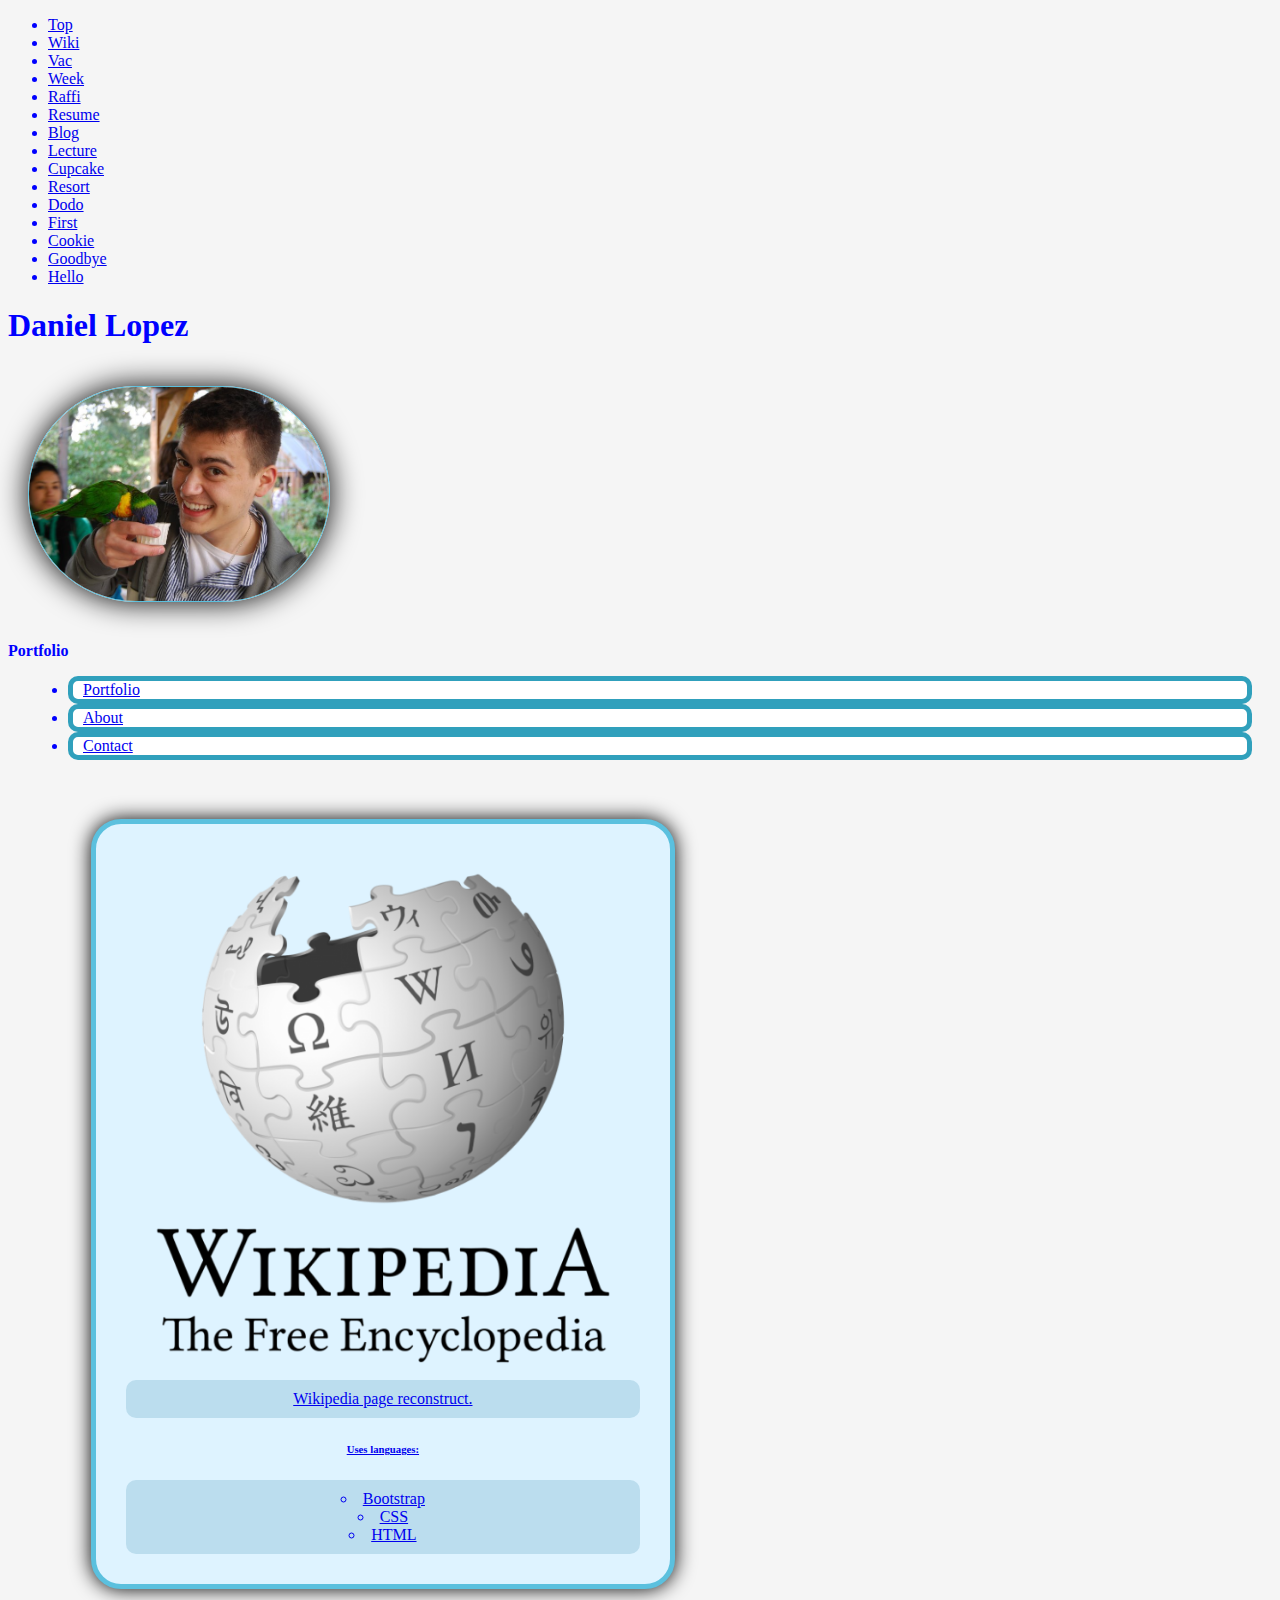
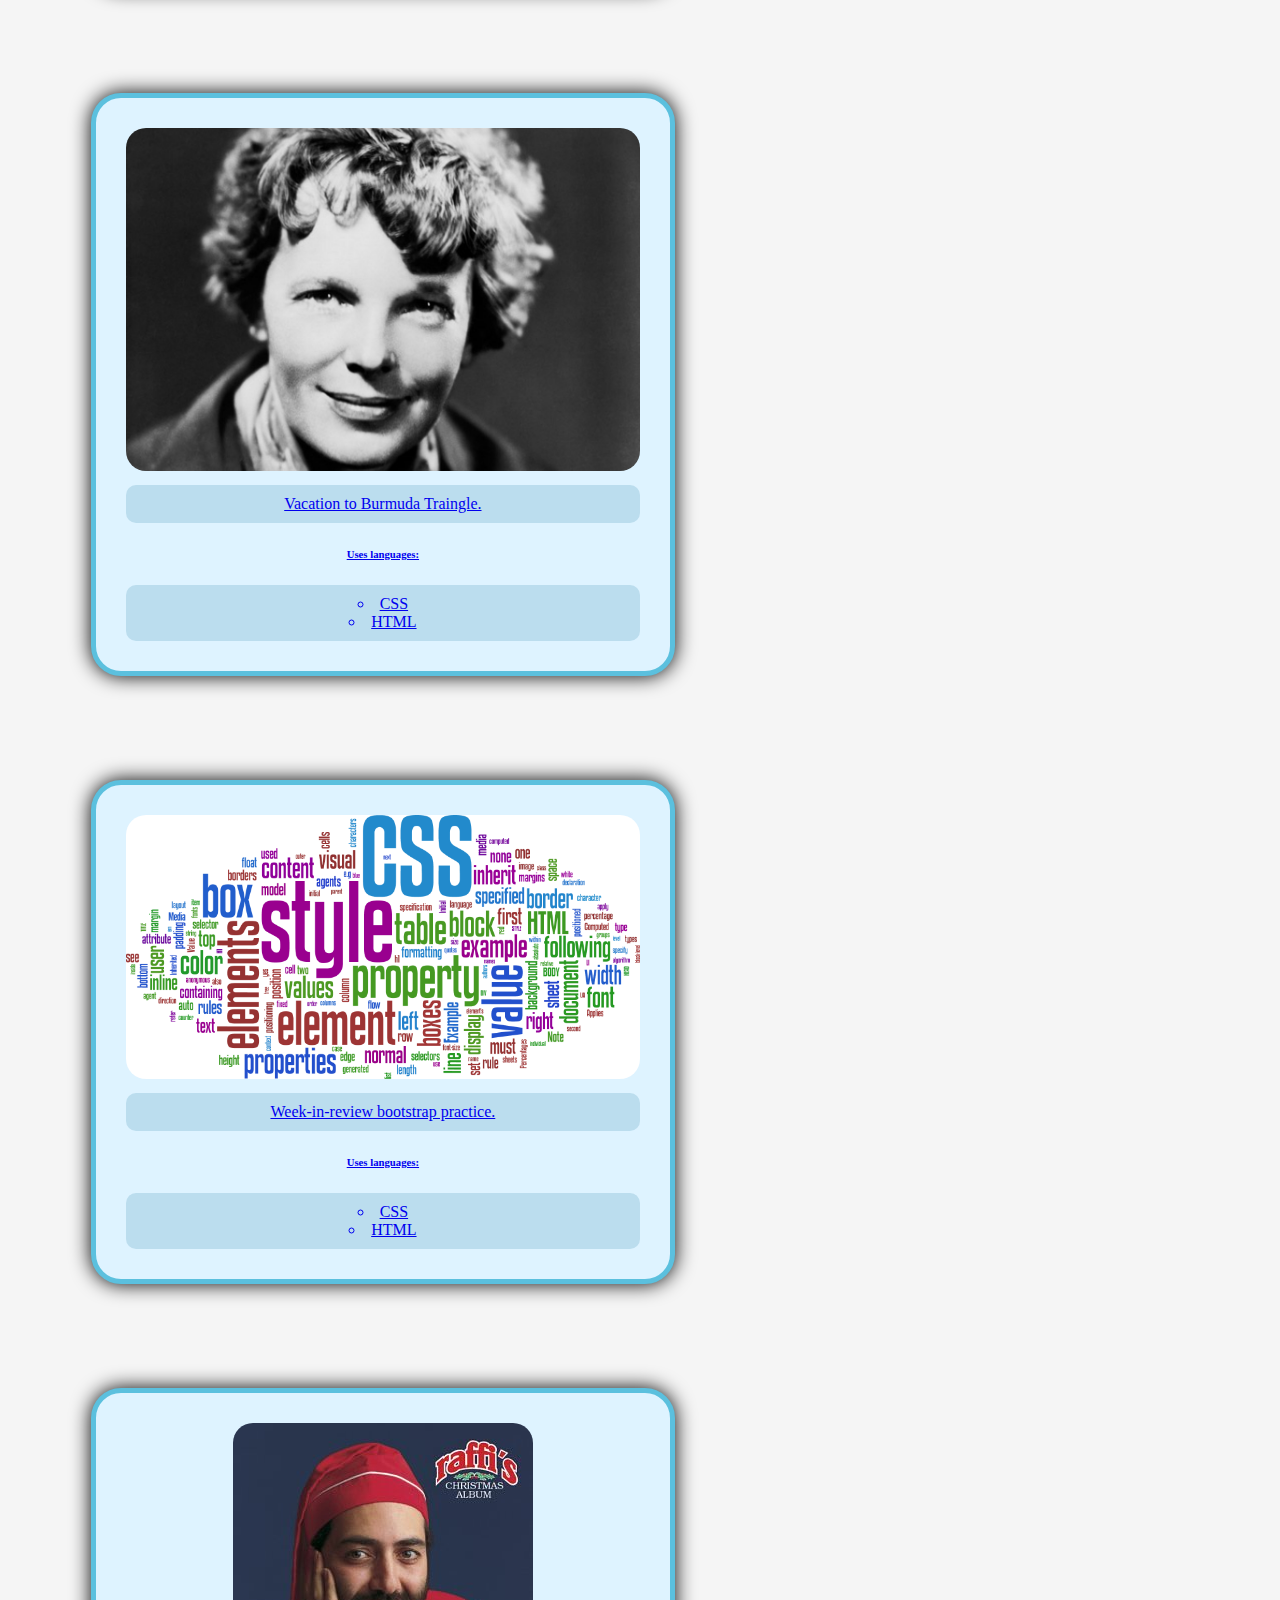
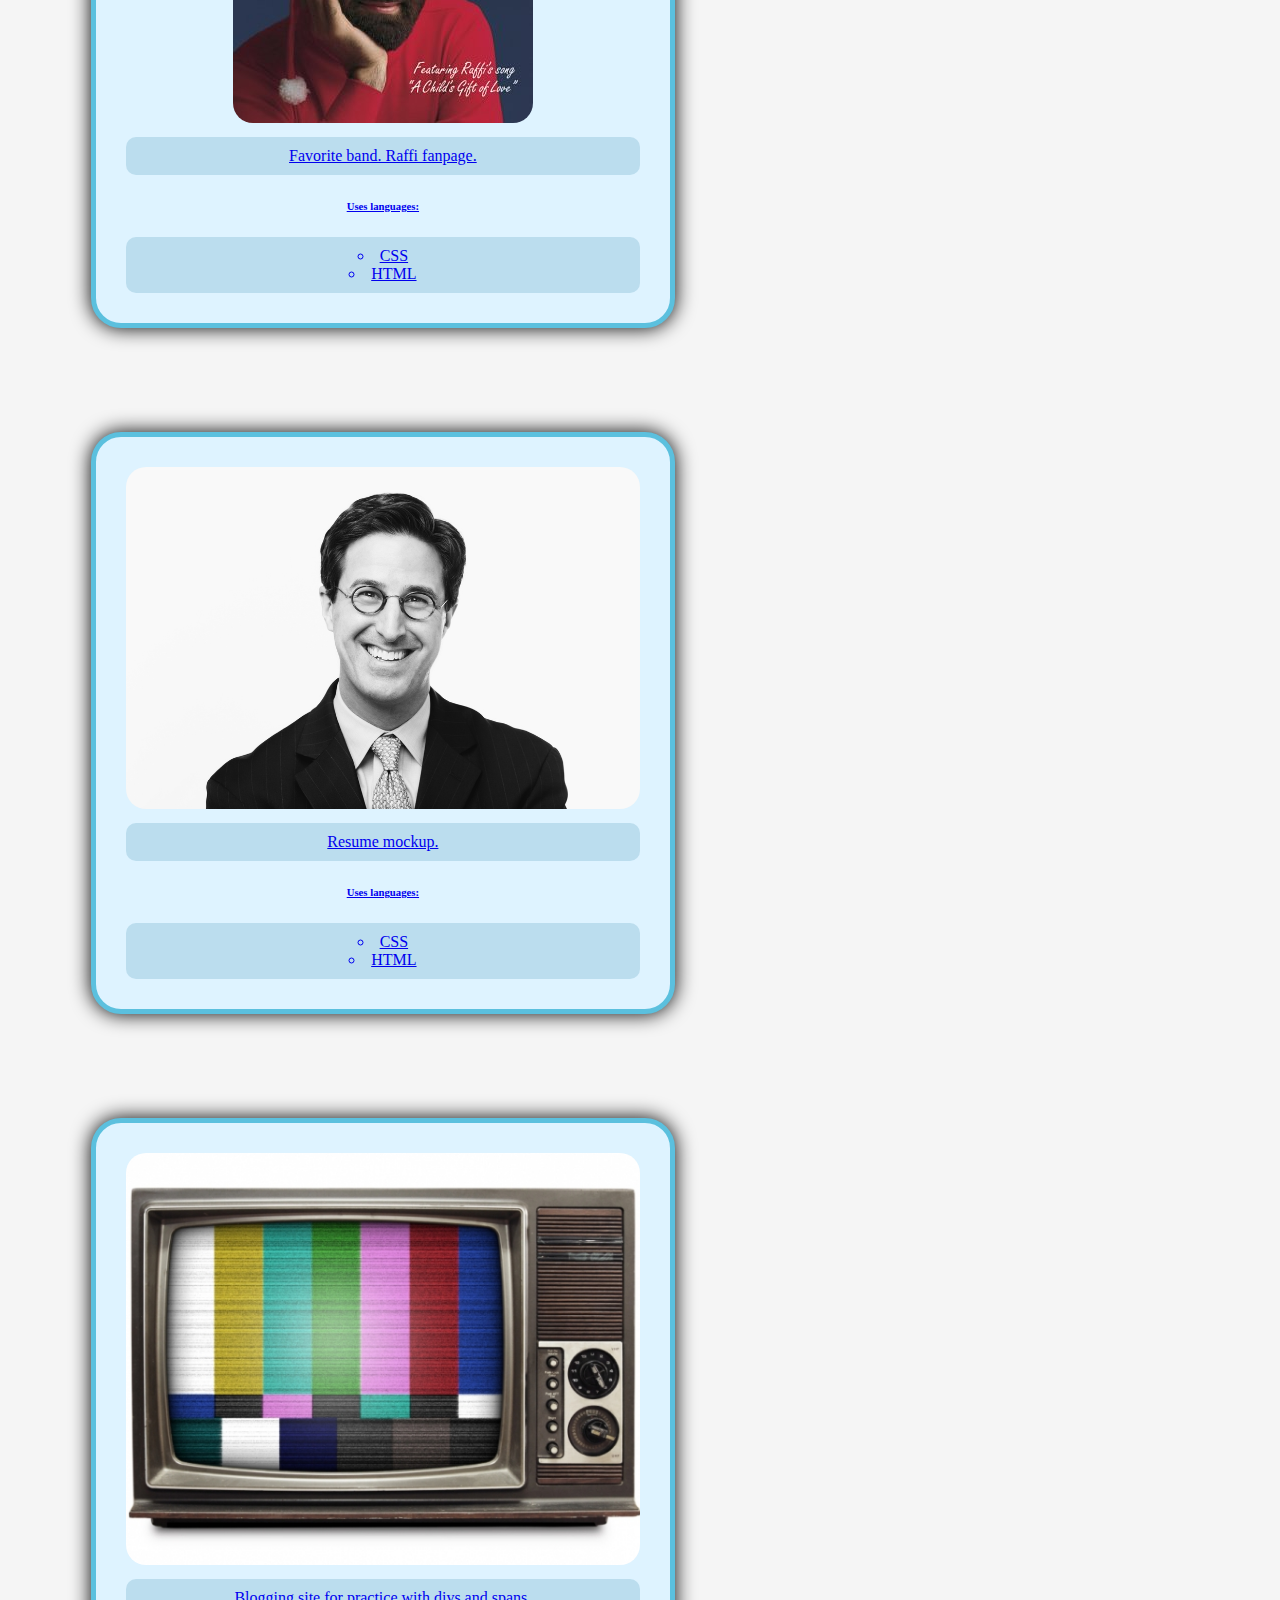
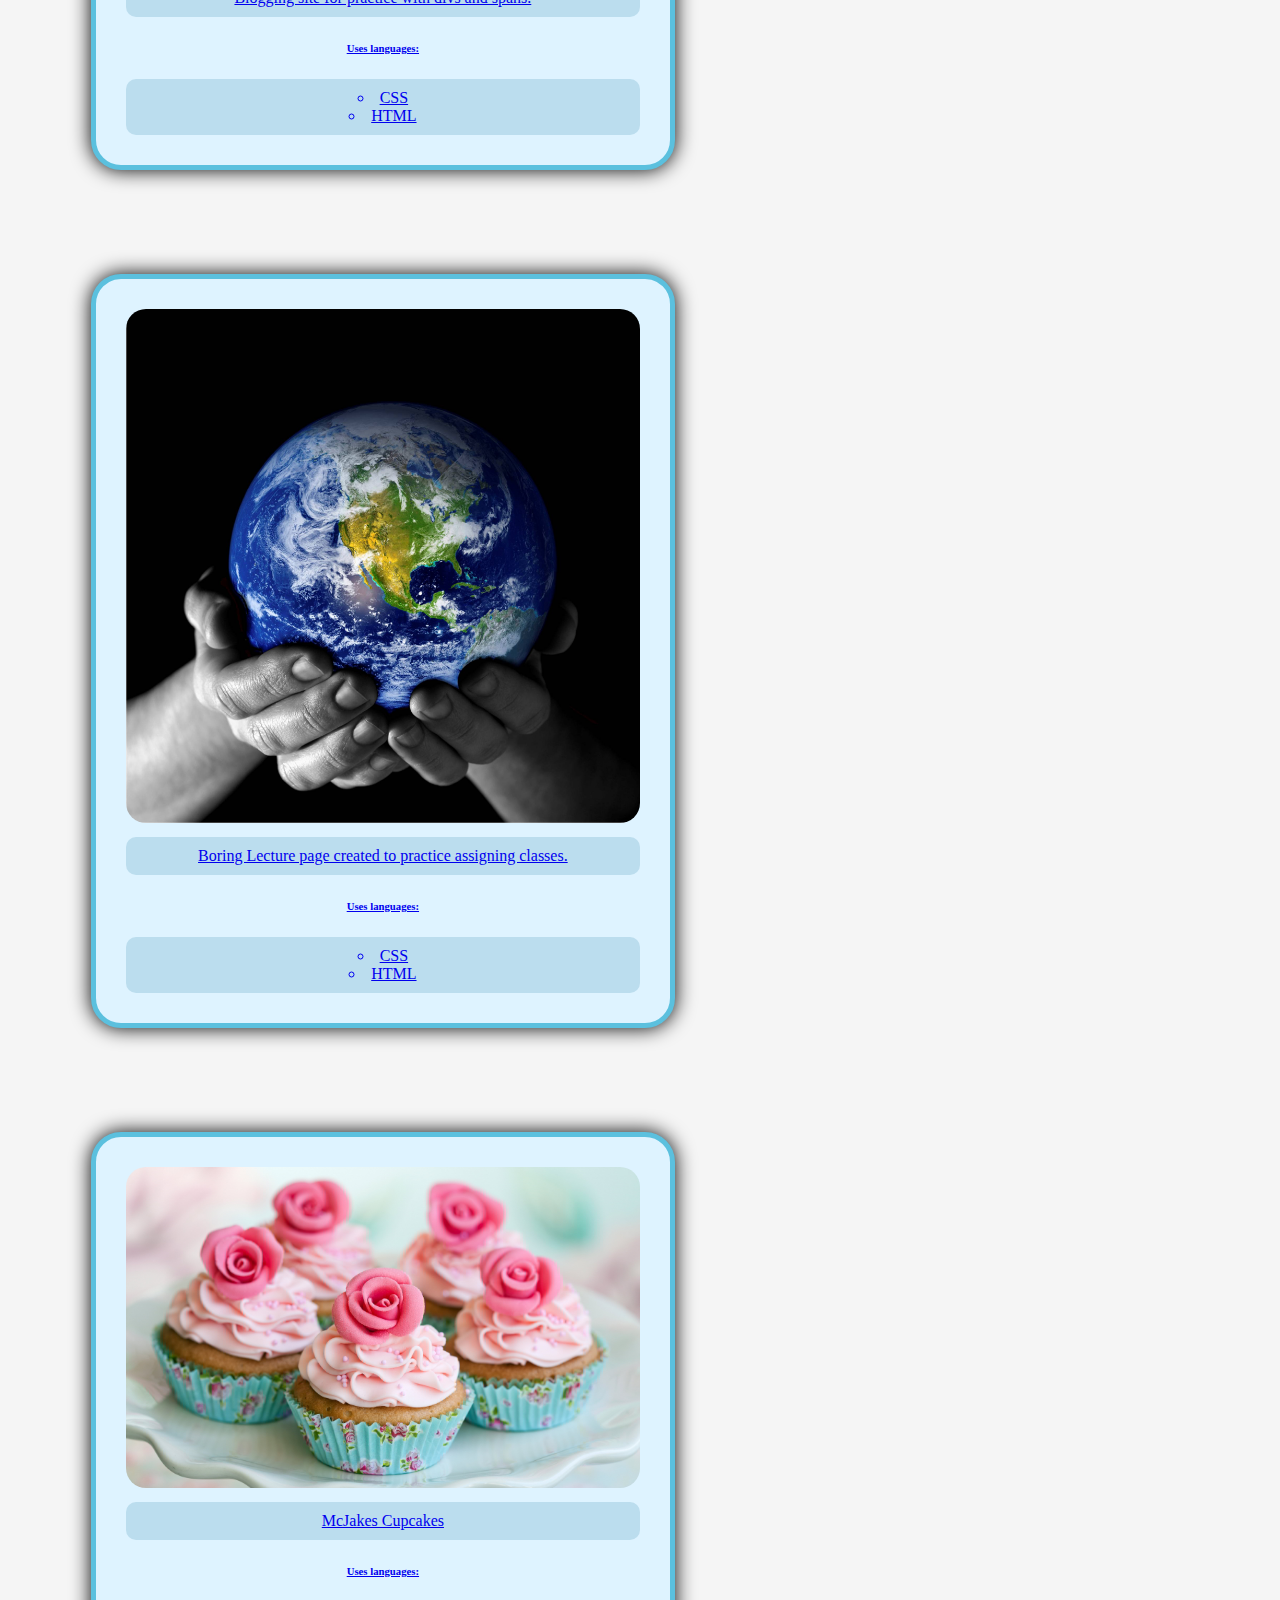
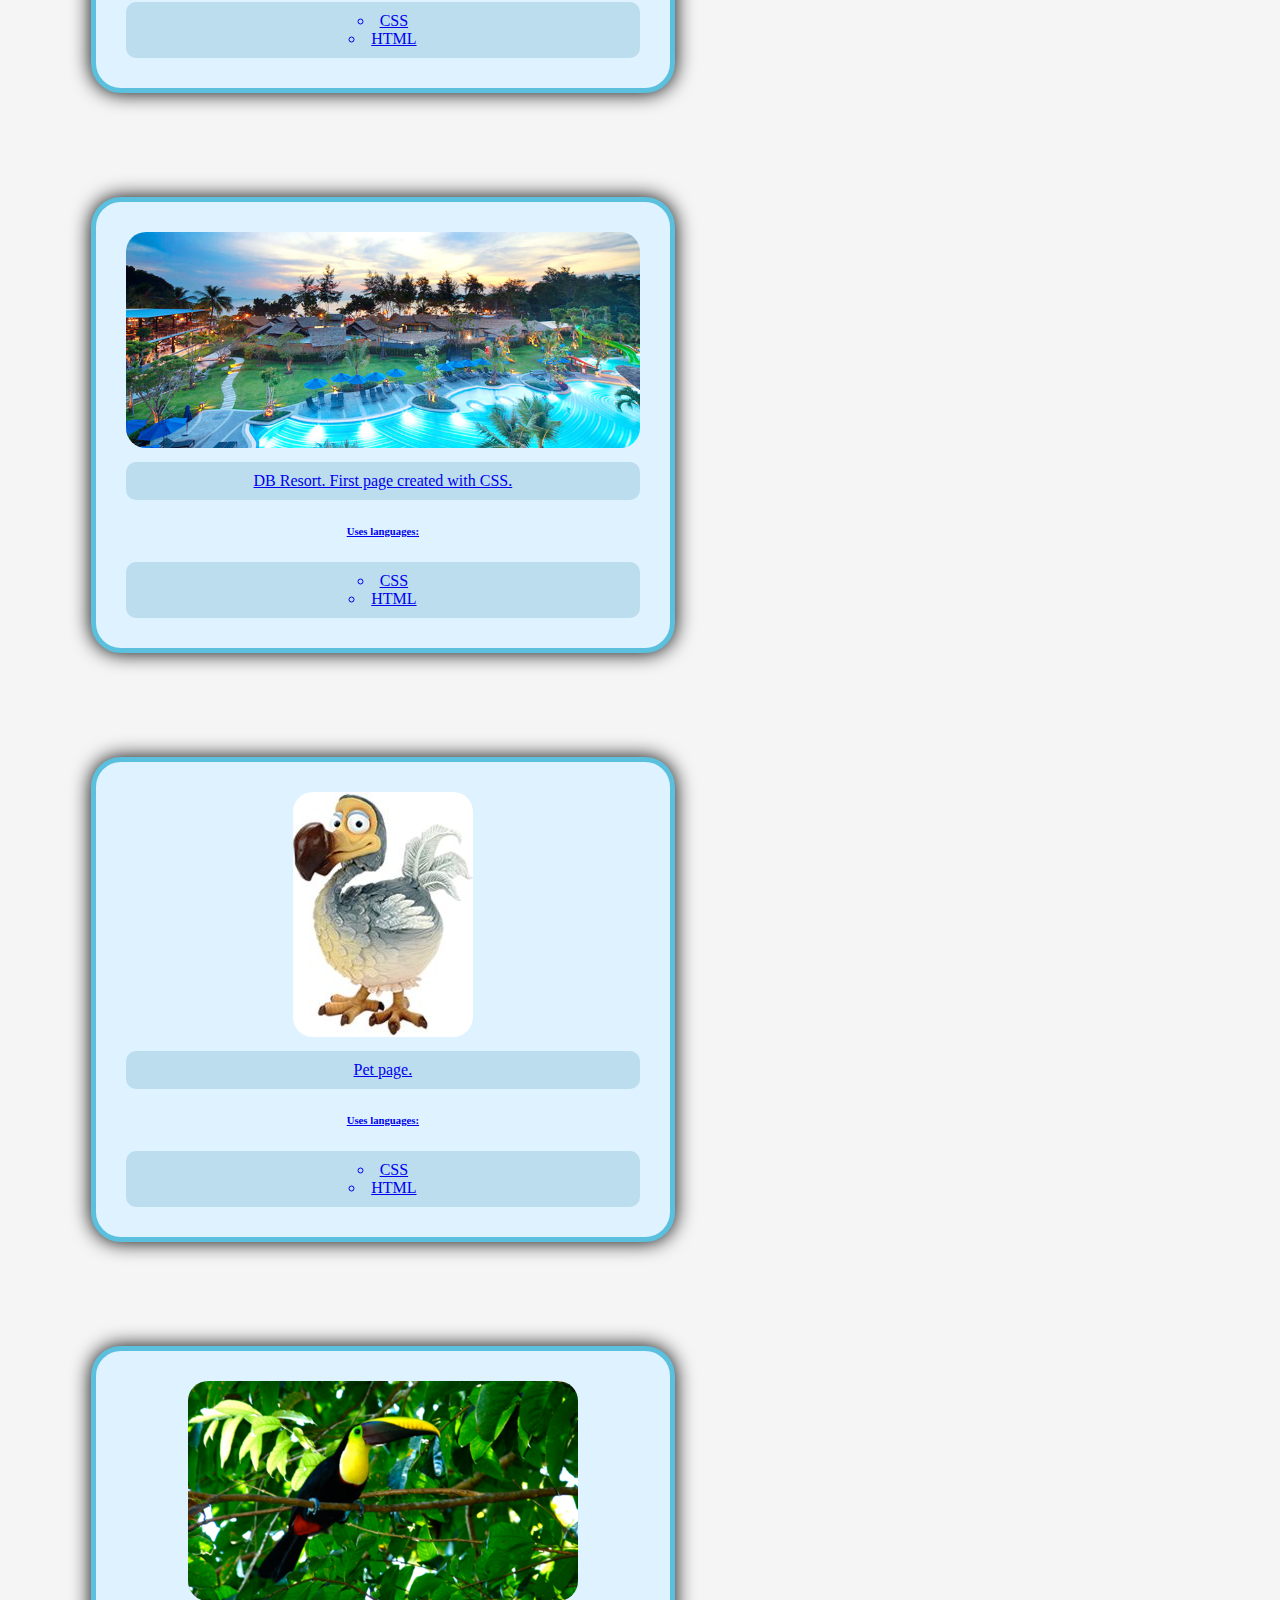
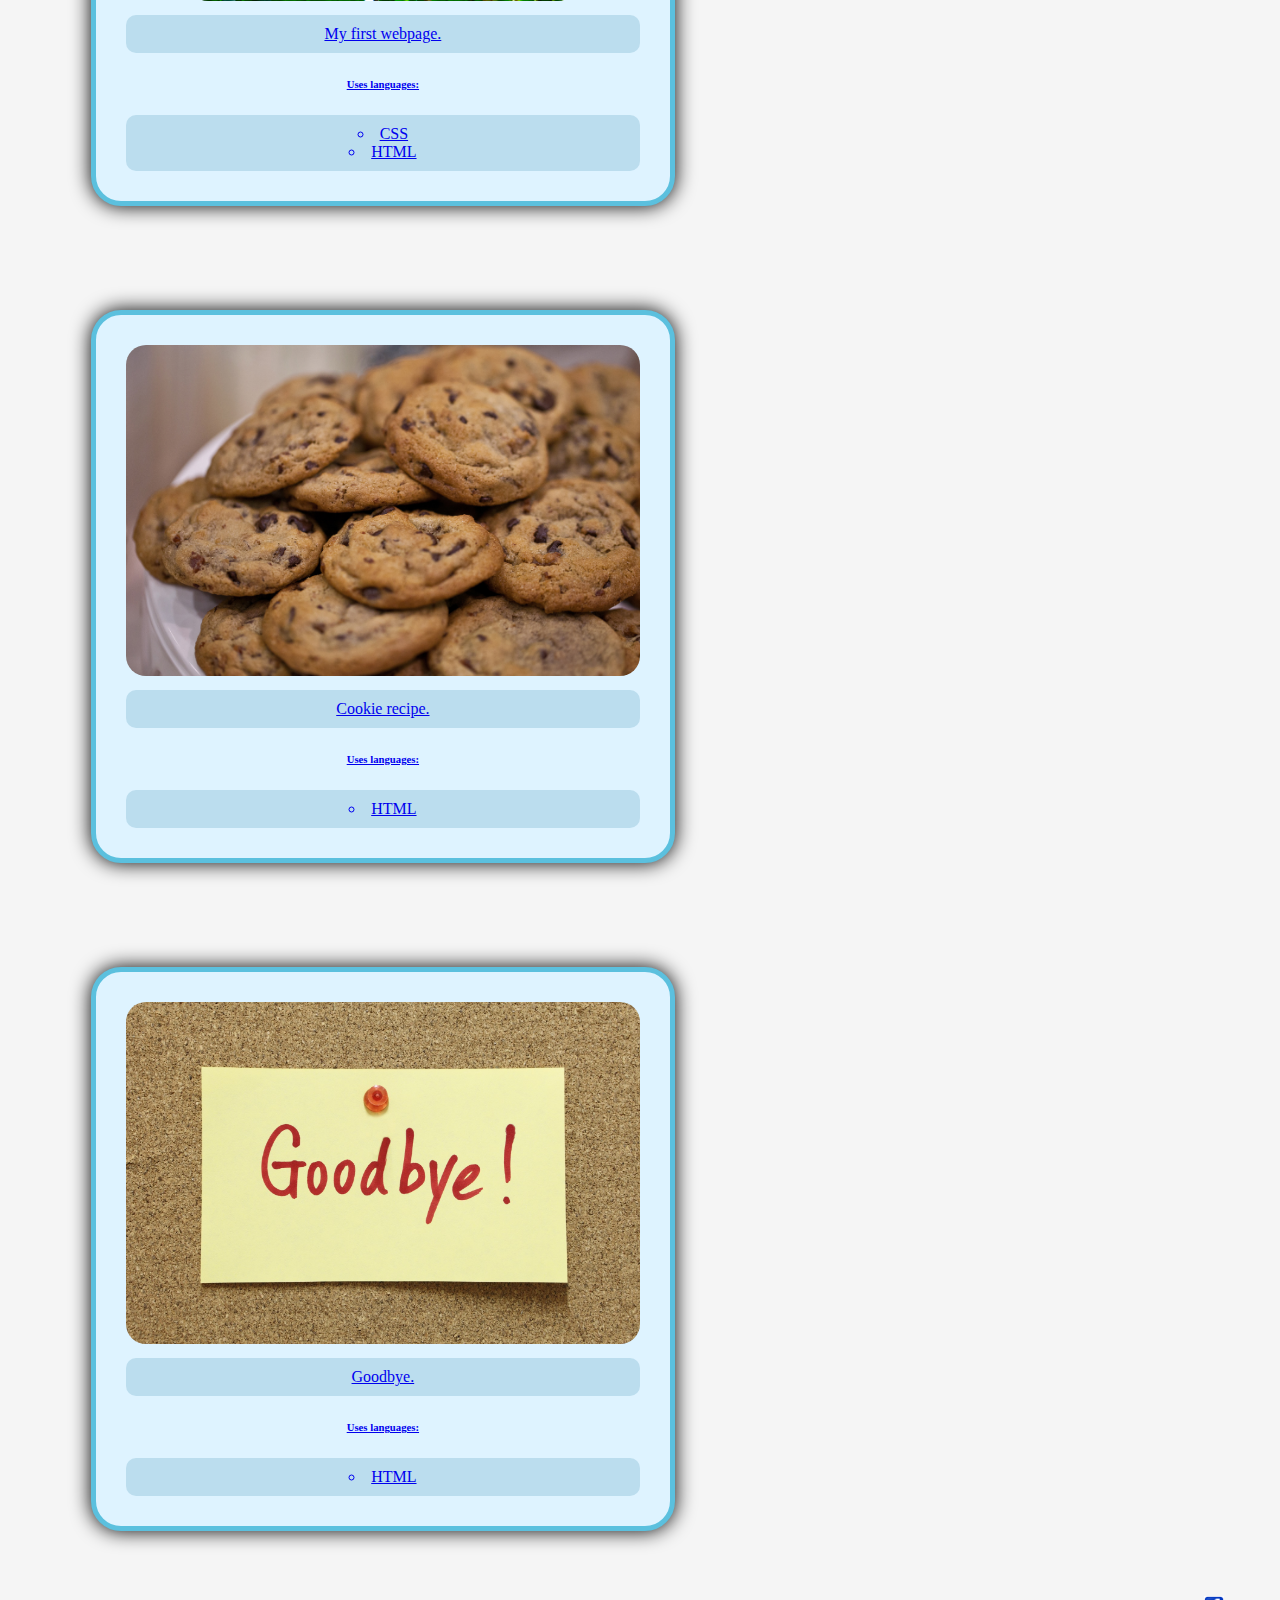
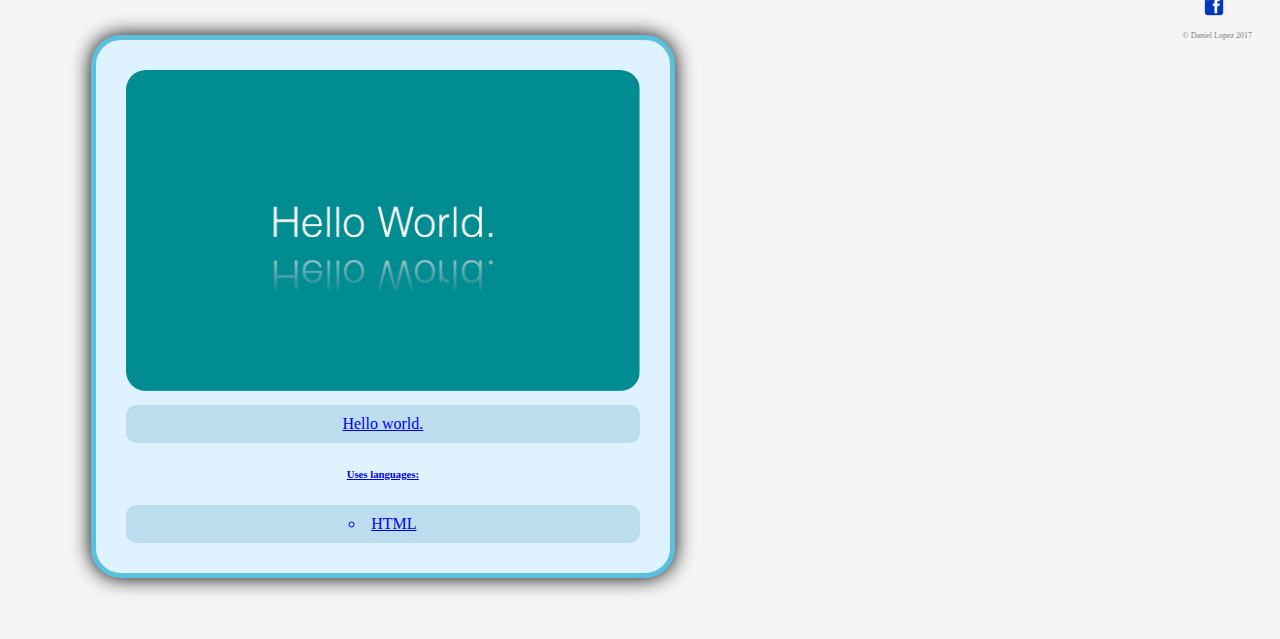
<file: index.html>
<!DOCTYPE html>
<html>
  <head>
    <link rel="stylesheet" href="https://maxcdn.bootstrapcdn.com/bootstrap/4.0.0-alpha.6/css/bootstrap.min.css" integrity="sha384-rwoIResjU2yc3z8GV/NPeZWAv56rSmLldC3R/AZzGRnGxQQKnKkoFVhFQhNUwEyJ" crossorigin="anonymous">
    <script src="https://maxcdn.bootstrapcdn.com/bootstrap/4.0.0-alpha.6/js/bootstrap.min.js" integrity="sha384-vBWWzlZJ8ea9aCX4pEW3rVHjgjt7zpkNpZk+02D9phzyeVkE+jo0ieGizqPLForn" crossorigin="anonymous"></script>
    <link rel="stylesheet" href="css/styles.css" type="text/css">
    <title>Daniel Lopez Portfolio</title>
  </head>
  <body>

    <!-- fixed navbar -->
    <nav class="fixed-top bg-faded hidden-lg-down" >
      <ul class="nav nav-tabs justify-content-center">
        <li class="nav-item">
          <a class="nav-link active" href="#headshot">Top</a>
        </li>
        <li class="nav-item">
          <a class="nav-link" href="#wiki">Wiki</a>
        </li>
        <li class="nav-item">
          <a class="nav-link" href="#vacation">Vac</a>
        </li>
        <li class="nav-item">
          <a class="nav-link" href="#week">Week</a>
        </li>
        <li class="nav-item">
          <a class="nav-link" href="#raffi">Raffi</a>
        </li>
        <li class="nav-item">
          <a class="nav-link" href="#resume">Resume</a>
        </li>
        <li class="nav-item">
          <a class="nav-link" href="#blog">Blog</a>
        </li>
        <li class="nav-item">
          <a class="nav-link" href="#boring">Lecture</a>
        </li>
        <li class="nav-item">
          <a class="nav-link" href="#cupcakes">Cupcake</a>
        </li>
        <li class="nav-item">
          <a class="nav-link" href="#resort">Resort</a>
        </li>
        <li class="nav-item">
          <a class="nav-link" href="#dodo">Dodo</a>
        </li>
        <li class="nav-item">
          <a class="nav-link" href="#first">First</a>
        </li>
        <li class="nav-item">
          <a class="nav-link" href="#cookies">Cookie</a>
        </li>
        <li class="nav-item">
          <a class="nav-link" href="#goodbye">Goodbye</a>
        </li>
        <li class="nav-item">
          <a class="nav-link" href="#hello">Hello</a>
        </li>
      </ul>
    </nav>

    <!-- /fixed navbar -->
    <div class="jumbotron jumbotron-fluid bg-info text-white">
      <div class="container text-sm-center">
        <h1 class="display-2">Daniel Lopez</h1>
        <img class=" hidden-xs-down" id="headshot" src="img/daniel.jpg" alt="Daniel Lopez">
        <p class="lead"><strong>Portfolio</strong></h2>
      </div>
    </div>
    <div class="buttons">
      <div class="container text-sm-center">
        <ul class="list-inline">
          <li class="list-inline-item"><a href="index.html">Portfolio</a></li>
          <li class="list-inline-item"><a href="about.html">About</a></li>
          <li class="list-inline-item"><a href="contact.html">Contact</a></li>
        </ul>
      </div>
    </div>
    <section>
      <ol class="gallery">

        <li class="wrapper">
            <a href="https://github.com/DLopez6877/wikipage" id="wiki">
            <img src="img/globe.png" alt="Wikipedia Glode" />
            <p>Wikipedia page reconstruct.</p>
            <h6>Uses languages:</h6>
            <ul>
              <li>Bootstrap</li>
              <li>CSS</li>
              <li>HTML</li>
            </ul>
          </a>
        </li>
        <li class="wrapper">
          <a href="https://github.com/DLopez6877/bermuda" id="vacation">
            <img src="img/amelia.jpg" alt="Amelia Earhart" />
            <p>Vacation to Burmuda Traingle.</p>
            <h6>Uses languages:</h6>
            <ul>
              <li>CSS</li>
              <li>HTML</li>
            </ul>
          </a>
        </li>
        <li class="wrapper">
          <a href="https://github.com/DLopez6877/week-in-review" id="week">
            <img src="img/css.png" alt="Typeography of CSS" />
            <p>Week-in-review bootstrap practice.</p>
            <h6>Uses languages:</h6>
            <ul>
              <li>CSS</li>
              <li>HTML</li>
            </ul>
          </a>
        </li>
        <li class="wrapper">
          <a href="https://github.com/DLopez6877/raffi" id="raffi">
            <img src="img/xmas.jpg" alt="Raffi Christmas Songs album cover" />
            <p>Favorite band. Raffi fanpage.</p>
            <h6>Uses languages:</h6>
            <ul>
              <li>CSS</li>
              <li>HTML</li>
            </ul>
          </a>
        </li>
        <li class="wrapper">
          <a href="https://github.com/DLopez6877/practice-resume" id="resume">
            <img src="img/headshot.JPG" alt="Business Man" />
            <p>Resume mockup.</p>
            <h6>Uses languages:</h6>
            <ul>
              <li>CSS</li>
              <li>HTML</li>
            </ul>
          </a>
        </li>
        <li class="wrapper">
          <a href="https://github.com/DLopez6877/blogging-site" id="blog">
            <img src="img/tv.jpg" alt="Television" />
            <p>Blogging site for practice with divs and spans.</p>
            <h6>Uses languages:</h6>
            <ul>
              <li>CSS</li>
              <li>HTML</li>
            </ul>
          </a>
        </li>
        <li class="wrapper">
          <a href="https://github.com/DLopez6877/boring-lecture" id="boring">
            <img src="img/world.jpg" alt="Earth being held by hands" />
            <p>Boring Lecture page created to practice assigning classes.</p>
            <h6>Uses languages:</h6>
            <ul>
              <li>CSS</li>
              <li>HTML</li>
            </ul>
          </a>
        </li>
        <li class="wrapper">
          <a href="https://github.com/DLopez6877/Cupcake-Shop" id="cupcakes">
            <img src="img/cupcakes.jpg" alt="Cupcakes" />
            <p>McJakes Cupcakes</p>
            <h6>Uses languages:</h6>
            <ul>
              <li>CSS</li>
              <li>HTML</li>
            </ul>
          </a>
        </li>
        <li class="wrapper">
          <a href="https://github.com/DLopez6877/resort" id="resort">
            <img src="img/resort.jpg" alt="Resort" />
            <p>DB Resort. First page created with CSS.</p>
            <h6>Uses languages:</h6>
            <ul>
              <li>CSS</li>
              <li>HTML</li>
            </ul>
          </a>
        </li>
        <li class="wrapper">
          <a href="https://github.com/DLopez6877/Dodo-Pro" id="dodo">
            <img src="img/dodo.jpg" alt="Dodo bird" />
            <p>Pet page.</p>
            <h6>Uses languages:</h6>
            <ul>
              <li>CSS</li>
              <li>HTML</li>
            </ul>
          </a>
        </li>
        <li class="wrapper">
          <a href="https://github.com/DLopez6877/my-first-webpage" id="first">
            <img src="img/Tucan.png" alt="Tucan" />
            <p>My first webpage.</p>
            <h6>Uses languages:</h6>
            <ul>
              <li>CSS</li>
              <li>HTML</li>
            </ul>
          </a>
        </li>
        <li class="wrapper">
          <a href="https://github.com/DLopez6877/Cookie-Recipe" id="cookies">
            <img src="img/cookies.jpg" alt="chocolate chip cookies" />
            <p>Cookie recipe.</p>
            <h6>Uses languages:</h6>
            <ul>
              <li>HTML</li>
            </ul>
          </a>
        </li>
        <li class="wrapper">
          <a href="https://github.com/DLopez6877/goodbye" id="goodbye">
            <img src="img/goodbye.jpg" alt="sticky note saying goodbye" />
            <p>Goodbye.</p>
            <h6>Uses languages:</h6>
            <ul>
              <li>HTML</li>
            </ul>
          </a>
        </li>
        <li class="wrapper">
          <a href="https://github.com/DLopez6877/hello-world" id="hello">
            <img src="img/hello.png" alt="hello world" />
            <p>Hello world.</p>
            <h6>Uses languages:</h6>
            <ul>
              <li>HTML</li>
            </ul>
          </a>
        </li>

      </ol>
    </section>
    <footer>
      <a href="https://www.facebook.com/profile.php?id=1221971575"><img id="fbfoot" src="img/facebook-footer.png" alt="facebook logo" /></a>
      <p>&copy Daniel Lopez 2017</p>
    </footer>
  </body>
</html>
</file>
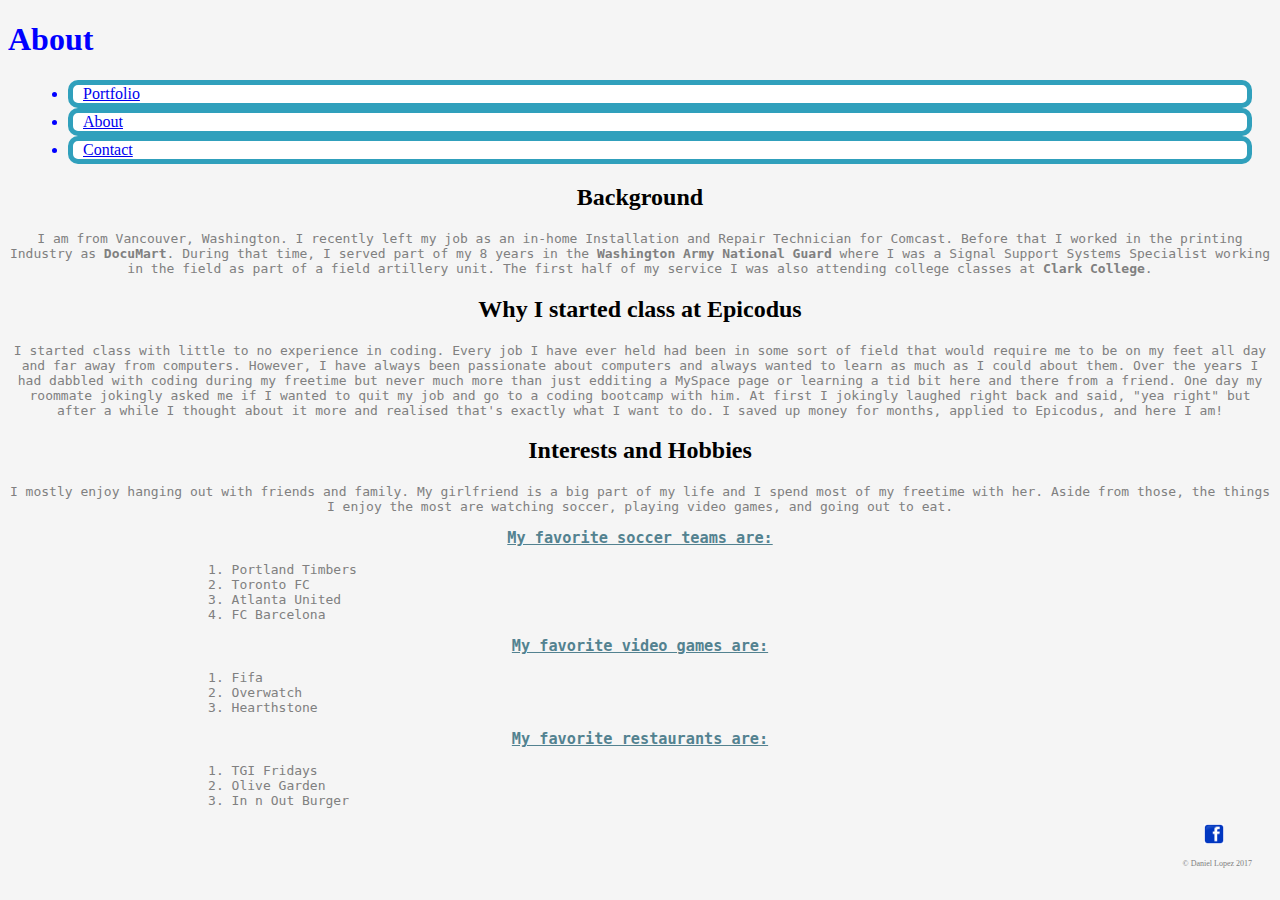
<file: about.html>
<!DOCTYPE html>
<html>
  <head>
    <link rel="stylesheet" href="https://maxcdn.bootstrapcdn.com/bootstrap/4.0.0-alpha.6/css/bootstrap.min.css" integrity="sha384-rwoIResjU2yc3z8GV/NPeZWAv56rSmLldC3R/AZzGRnGxQQKnKkoFVhFQhNUwEyJ" crossorigin="anonymous">
    <script src="https://maxcdn.bootstrapcdn.com/bootstrap/4.0.0-alpha.6/js/bootstrap.min.js" integrity="sha384-vBWWzlZJ8ea9aCX4pEW3rVHjgjt7zpkNpZk+02D9phzyeVkE+jo0ieGizqPLForn" crossorigin="anonymous"></script>
    <link rel="stylesheet" href="css/styles.css" type="text/css">
    <title>About</title>
  </head>
  <body>
    <div class="jumbotron jumbotron-fluid bg-info text-white">
      <div class="container text-sm-center">
        <h1 class="display-2">About</h1>
      </div>
    </div>
    <div class="buttons">
      <div class="container text-sm-center">
        <ul class="list-inline">
          <li class="list-inline-item"><a href="index.html">Portfolio</a></li>
          <li class="list-inline-item"><a href="about.html">About</a></li>
          <li class="list-inline-item"><a href="contact.html">Contact</a></li>
        </ul>
      </div>
    </div>
    <div class="container" id="about-page">
      <h2>Background</h2>
      <p>
        I am from Vancouver, Washington. I recently left my job as an in-home Installation and Repair Technician for <span class="emplyer">Comcast</span>. Before that I worked in the printing Industry as <span class="employer">DocuMart</span>. During that time, I served part of my 8 years in the <span class="employer">Washington Army National Guard</span> where I was a Signal Support Systems Specialist working in the field as part of a field artillery unit. The first half of my service I was also attending college classes at <span class="employer">Clark College</span>.
      </p>
      <h2>Why I started class at Epicodus</h2>
      <p>
        I started class with little to no experience in coding. Every job I have ever held had been in some sort of field that would require me to be on my feet all day and far away from computers. However, I have always been passionate about computers and always wanted to learn as much as I could about them. Over the years I had dabbled with coding during my freetime but never much more than just edditing a MySpace page or learning a tid bit here and there from a friend. One day my roommate jokingly asked me if I wanted to quit my job and go to a coding bootcamp with him. At first I jokingly laughed right back and said, "yea right" but after a while I thought about it more and realised that's exactly what I want to do. I saved up money for months, applied to Epicodus, and <span class="here">here I am!</span>
      </p>
      <h2>Interests and Hobbies</h2>
        <div class="container" id="interests">
          <p>
            I mostly enjoy hanging out with friends and family. My girlfriend is a big part of my life and I spend most of my freetime with her. Aside from those, the things I enjoy the most are watching soccer, playing video games, and going out to eat.
          </p>
          <h3>My favorite soccer teams are:</h3>
          <ol>
            <li>Portland Timbers</li>
            <li>Toronto FC</li>
            <li>Atlanta United</li>
            <li>FC Barcelona</li>
          </ol>
          <h3>My favorite video games are:</h3>
          <ol>
            <li>Fifa</li>
            <li>Overwatch</li>
            <li>Hearthstone</li>
          </ol>
          <h3>My favorite restaurants are:</h3>
          <ol>
            <li>TGI Fridays</li>
            <li>Olive Garden</li>
            <li>In n Out Burger</li>
          </ol>
        </div>
    </div>
    <footer>
      <a href="https://www.facebook.com/profile.php?id=1221971575"><img id="fbfoot" src="img/facebook-footer.png" alt="facebook logo" /></a>
      <p>&copy Daniel Lopez 2017</p>
    </footer>
  </body>
</html>
</file>
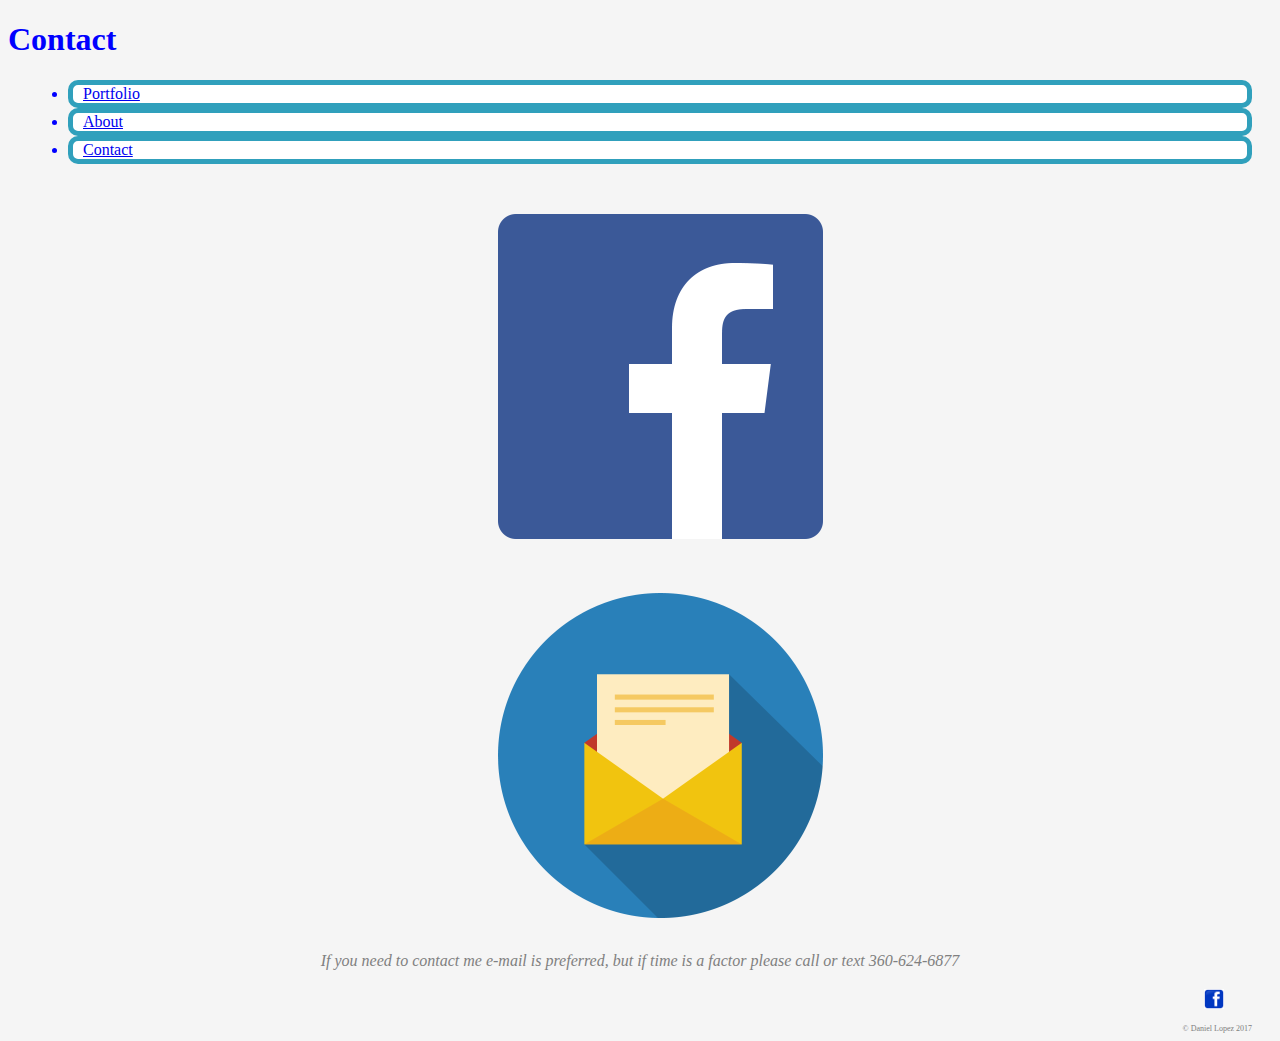
<file: contact.html>
<!DOCTYPE html>
<html>
  <head>
    <link rel="stylesheet" href="https://maxcdn.bootstrapcdn.com/bootstrap/4.0.0-alpha.6/css/bootstrap.min.css" integrity="sha384-rwoIResjU2yc3z8GV/NPeZWAv56rSmLldC3R/AZzGRnGxQQKnKkoFVhFQhNUwEyJ" crossorigin="anonymous">
    <script src="https://maxcdn.bootstrapcdn.com/bootstrap/4.0.0-alpha.6/js/bootstrap.min.js" integrity="sha384-vBWWzlZJ8ea9aCX4pEW3rVHjgjt7zpkNpZk+02D9phzyeVkE+jo0ieGizqPLForn" crossorigin="anonymous"></script>
    <link rel="stylesheet" href="css/styles.css" type="text/css">
    <title>Contact</title>
  </head>
  <body>
    <div class="jumbotron jumbotron-fluid bg-info text-white">
      <div class="container text-sm-center">
        <h1 class="display-2">Contact</h1>
      </div>
    </div>
    <div class="buttons">
      <div class="container text-sm-center">
        <ul class="list-inline">
          <li class="list-inline-item"><a href="index.html">Portfolio</a></li>
          <li class="list-inline-item"><a href="about.html">About</a></li>
          <li class="list-inline-item"><a href="contact.html">Contact</a></li>
        </ul>
      </div>
    </div>
    <div class="container" id="contact-body">
      <ol>
        <li class="fb"><a href="https://www.facebook.com/profile.php?id=1221971575"><img src="img/fbcontact.png" alt="facebook icon" /></a></li>
        <li class="mail"><a href="mailto:Dlopez6877@gmail.com"><img src="img/email.png" alt="email icon" /></a></li>
      </ol>
      <p><em>If you need to contact me e-mail is preferred, but if time is a factor please call or text 360-624-6877</em></p>
    </div>
    <footer>
      <a href="https://www.facebook.com/profile.php?id=1221971575"><img id="fbfoot" src="img/facebook-footer.png" alt="facebook logo" /></a>
      <p>&copy Daniel Lopez 2017</p>
    </footer>
  </body>
</html>
</file>
<file: css/styles.css>
body {
  background-color: #f5f5f5;
  color: blue;
}

#headshot {
  border-radius: 200px;
  max-width: 300px;
  height: auto;
  margin: 20px;
  box-shadow: 0px 0px 30px black;
  border: thin solid #5bc0de;
}

a:hover {
  color: orange;
  text-decoration: none
}

.buttons ul li {
  background-color: white;
  border: thick solid #30a0bc;
  border-radius: 10px;
}

img {
  max-width: 100%;
  height: auto;
}

.list-inline-item {
  padding: 0px 10px;
  margin: 0px 20px;
}

/*gallery*/

.wrapper {
  list-style: none;
  float: left;
  width: 42%;
  margin: 3.5%;
  color: blue;
  text-align: center;
  margin-bottom: 5%;
  padding: 30px 30px;
  border: thick solid #5bc0de;
  border-radius: 30px;
  background-color: #def3ff;
  box-shadow: 0px 0px 20px black;
}

.wrapper p {
  padding: 10px;
  background-color: #bde;
  margin-bottom: 10px;
  margin-top: 10px;
  border-radius: 10px;
}

.wrapper img {
  border-radius: 20px;
}

.wrapper ul {
  padding: 10px;
  background-color: #bde;
  margin-bottom: 0px;
  margin-top: 10px;
  border-radius: 10px;
  list-style-position: inside;
}

/*/gallery*/

/*footer*/

footer {
    text-align: right;
    float:right;
    margin-right: 20px;
}
footer p {
  font-size: .5em;
  color: grey;
}

#fbfoot {
  max-width: 20px;
  height: auto;
  padding: 3px;
  margin-right: 25px;
}

/*/footer*/

/*about-page*/

#about-page {
  text-align: center;
  color: grey;
  font-family: monospace;
}

#about-page h2 {
  color: black;
  font-family: cursive;
}

#about-page h3 {
  text-decoration: underline;
  color: #538290;
  margin: 15px;
}

#interests li {
  text-align: left;
  margin-left: 15%;
}

.employer {
  font-weight: bold;
}

/*/about-page*/

/*contact page*/

#contact-body {
  text-align: center;
  color: grey;
}

.fb {
  list-style: none;
  margin: 50px;
}

.mail {
  list-style: none;
  margin-bottom: 30px;
}

/*/contact page*/

/*media queries*/

@media screen and (max-width: 600px) {

  .gallery li {
    list-style: none;
    float: left;
    width: 90%;
    margin: 5%;
    color: blue;
    text-align: center;
    margin-bottom: 5%;
    padding: 10px 10px;
  }

  .wrapper ul {
      background-color: #def3ff;
  }

  .wrapper ul li {
    padding: 0%;
    margin: 0%;
    visibility: hidden;
  }

  .wrapper h6 {
    visibility: hidden;
  }

  .list-inline-item {
    margin-left: 0px;
  }

}
/*/media queries*/
</file>
